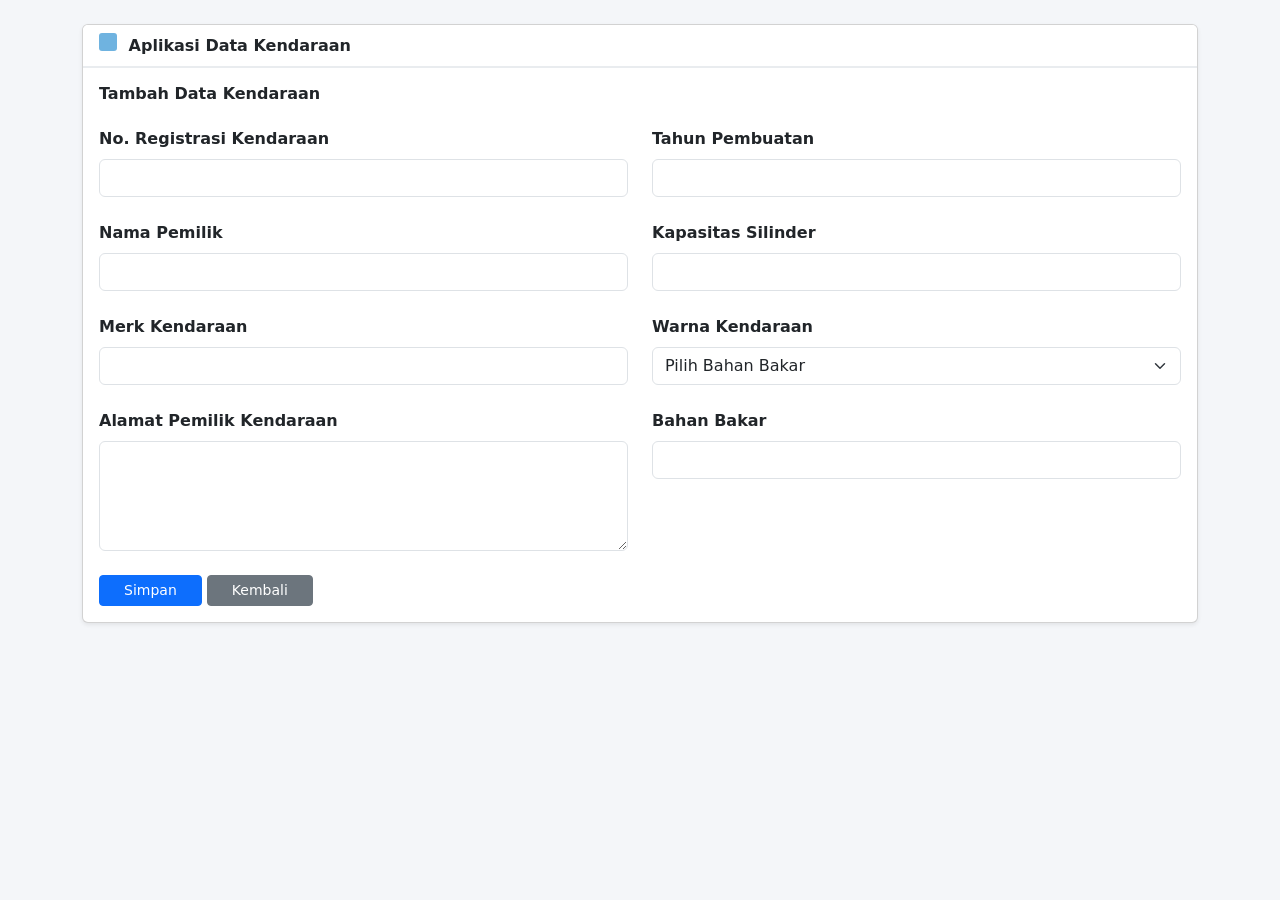
<file: target/classes/static/form.html>
<!DOCTYPE html>
<html lang="id">
<head>
<meta charset="UTF-8">
<title>Aplikasi Data Kendaraan</title>
<meta name="viewport" content="width=device-width, initial-scale=1">
<link rel="stylesheet" href="https://cdnjs.cloudflare.com/ajax/libs/bootstrap/5.3.3/css/bootstrap.min.css">
<link rel="stylesheet" href="css/style.css">
</head>
<body>
<div class="container py-4">
  <div class="card shadow-sm">
    <div class="card-header header-brand">
      <span class="icon-box"></span> Aplikasi Data Kendaraan
    </div>
    <div class="card-body">
      <h6 class="fw-bold mb-4" id="formTitle">Tambah Data Kendaraan</h6>

      <div id="alertBox" class="alert d-none" role="alert"></div>

      <form id="kendaraanForm" novalidate>
        <div class="row g-4">
          <div class="col-md-6">
            <label class="form-label fw-semibold">No. Registrasi Kendaraan</label>
            <input type="text" class="form-control" id="noRegistrasi" maxlength="20" required>
            <div class="invalid-feedback">No Registrasi wajib diisi.</div>
          </div>
          <div class="col-md-6">
            <label class="form-label fw-semibold">Tahun Pembuatan</label>
            <input type="text" class="form-control" id="tahunPembuatan" maxlength="4" inputmode="numeric" pattern="[0-9]*">
            <div class="invalid-feedback">Tahun Pembuatan harus angka, maksimal 4 digit.</div>
          </div>

          <div class="col-md-6">
            <label class="form-label fw-semibold">Nama Pemilik</label>
            <input type="text" class="form-control" id="namaPemilik" maxlength="100" required>
            <div class="invalid-feedback">Nama Pemilik wajib diisi.</div>
          </div>
          <div class="col-md-6">
            <label class="form-label fw-semibold">Kapasitas Silinder</label>
            <input type="text" class="form-control" id="kapasitasSilinder" inputmode="numeric" pattern="[0-9]*">
            <div class="invalid-feedback">Kapasitas Silinder harus berupa angka.</div>
          </div>

          <div class="col-md-6">
            <label class="form-label fw-semibold">Merk Kendaraan</label>
            <input type="text" class="form-control" id="merkKendaraan" maxlength="50">
          </div>
          <div class="col-md-6">
            <label class="form-label fw-semibold">Warna Kendaraan</label>
            <select class="form-select" id="warnaKendaraan">
              <option value="" selected disabled>Pilih Bahan Bakar</option>
              <option value="Merah">Merah</option>
              <option value="Hitam">Hitam</option>
              <option value="Biru">Biru</option>
              <option value="Abu-Abu">Abu-Abu</option>
            </select>
          </div>

          <div class="col-md-6">
            <label class="form-label fw-semibold">Alamat Pemilik Kendaraan</label>
            <textarea class="form-control" id="alamat" rows="4"></textarea>
          </div>
          <div class="col-md-6">
            <label class="form-label fw-semibold">Bahan Bakar</label>
           <input type="text" class="form-control" id="bahanBakar" maxlength="20">
          </div>
        </div>

        <div class="mt-4">
          <button type="submit" id="btnSubmit" class="btn btn-primary btn-sm px-4">Simpan</button>
          <button type="button" id="btnBack" class="btn btn-secondary btn-sm px-4">Kembali</button>
        </div>
      </form>
    </div>
  </div>
</div>

<script src="https://cdnjs.cloudflare.com/ajax/libs/jquery/3.7.1/jquery.min.js"></script>
<script src="https://cdnjs.cloudflare.com/ajax/libs/bootstrap/5.3.3/js/bootstrap.bundle.min.js"></script>
<script src="js/api.js"></script>
<script src="js/form.js"></script>
</body>
</html>
</file>
<file: target/classes/static/css/style.css>
body {
  background-color: #f4f6f9;
}

.header-brand {
  background-color: #ffffff;
  font-weight: 700;
  border-bottom: 2px solid #e9ecef;
}

.icon-box {
  display: inline-block;
  width: 18px;
  height: 18px;
  background-color: #6fb3e0;
  border-radius: 3px;
  margin-right: 6px;
}

.search-panel {
  background-color: #fce9df;
  border-radius: 6px;
}

.table-header th {
  background-color: #2c3e6b;
  color: #fff;
  font-size: 0.85rem;
}

.table td, .table th {
  font-size: 0.85rem;
  vertical-align: middle;
}

.action-link {
  cursor: pointer;
  color: #d9534f;
  font-weight: 600;
  margin-right: 6px;
}

.action-link.detail { color: #337ab7; }
.action-link.edit { color: #f0ad4e; }
.action-link.delete { color: #d9534f; }
</file>
